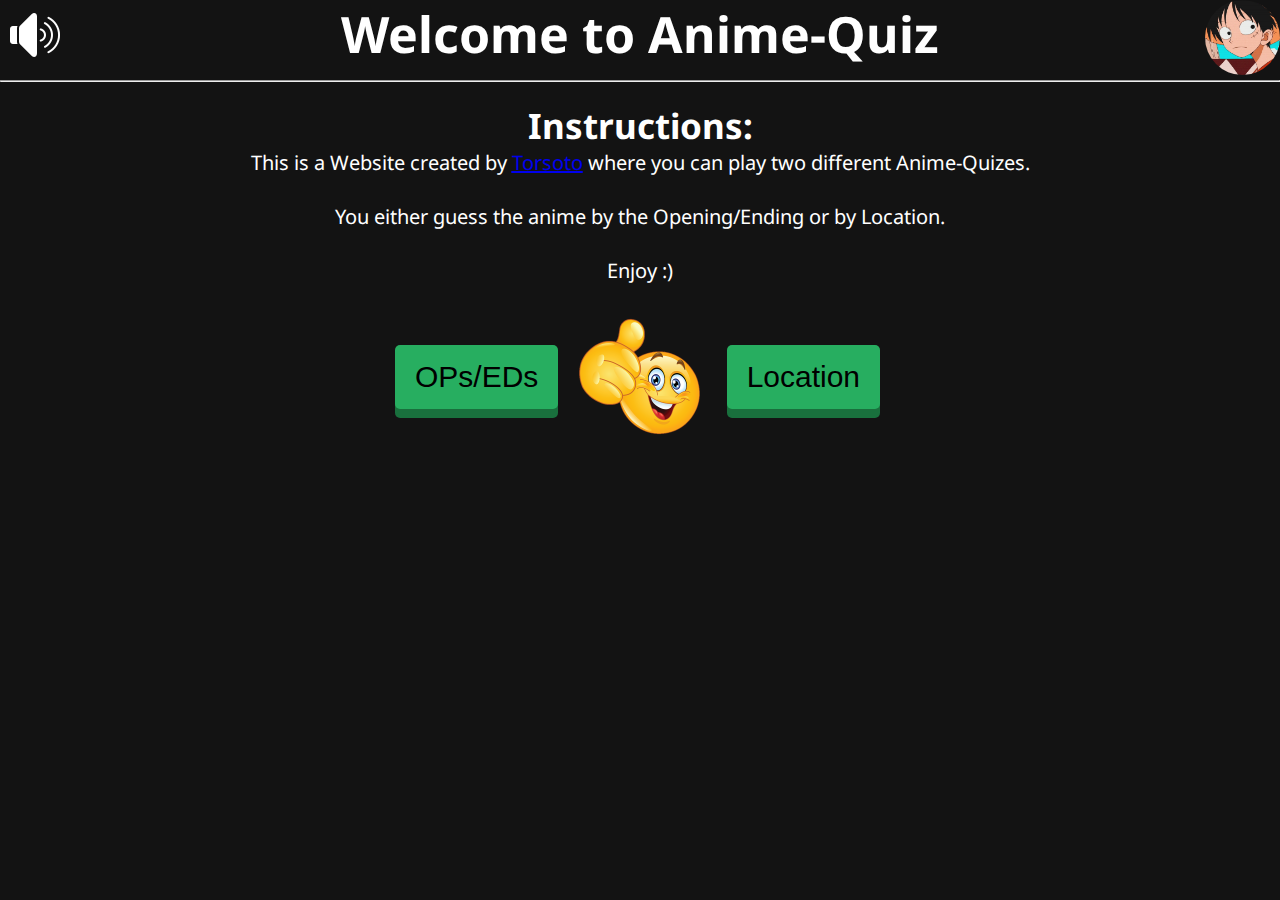
<file: index.html>
<!DOCTYPE html>
<html lang="en">
  <head>
    <meta charset="UTF-8" />
    <meta http-equiv="X-UA-Compatible" content="IE=edge" />
    <meta name="viewport" content="width=device-width, initial-scale=1.0" />
    <title>Anime-Quiz</title>
    <link rel="short icon" type="images/png" href="images/favicon.png" />
    <link rel="stylesheet" href="style.css" />
    <meta name="viewport" content="width=device-width, initial-scale=1.0" />
    <script src="app.js"></script>
  </head>
  <body onload="audioMain.play()">
    <header class="topDiv">
      <div class="topDivElement">
        <img
          id="audioImg"
          src="/images/audioON.png"
          alt="Audio ON/OFF Display"
          title="Turns Audio ON/OFF"
          onclick="audioFunctionMain()"
        />
        <h1>Welcome to Anime-Quiz</h1>
        <div class="profileBox">
          <a
            href="https://github.com/Torsoto"
            title="GitHub-Profile of Torsoto"
            target="_blank"
          >
            <img
              id="profilePic"
              src="/images/LUFFYNR1.jpg"
              alt="Picture of Luffy from OP and anchor to my Github-Profile"
            />
          </a>
        </div>
      </div>
      <hr />
    </header>
    <div class="instructions-box-Outer">
      <div class="instructions-box-Inner">
        <h2>Instructions:</h2>
        <p id="instruction-p">
          This is a Website created by
          <a
            href="https://github.com/Torsoto"
            target="_blank"
            title="Torsoto GitHub Profile"
            ><u>Torsoto</u></a
          >
          where you can play two different Anime-Quizes. <br />
          <br />
          You either guess the anime by the Opening/Ending or by Location.
          <br />
          <br />
          Enjoy :)
        </p>
        <br />
        <div class="buttonDivMain">
          <a href="video.html">
            <button id="Opening-button" class="button" type="button">
              OPs/EDs
            </button>
          </a>
          <img
            id="Emoji"
            class="rotate"
            src="/images/Happy-Emoji-PNG.png"
            alt="rotating Happy-Emoji"
            height="125"
            width="125"
          />
          <a href="location.html">
            <button id="Location-button" class="button" type="button">
              Location
            </button>
          </a>
        </div>
      </div>
    </div>
  </body>
</html>
</file>
<file: style.css>
@import url("https://fonts.googleapis.com/css?family=Noto+Sans&display=swap");

* {
  margin: 0;
  padding: 0;
  box-sizing: border-box;
}

.card {
  display: flex;
  flex-direction: column;
  justify-content: center;
  align-items: center;
  background: #353535;
  font-size: 3rem;
  color: #fff;
  box-shadow: rgba(3, 8, 20, 0.1) 0px 0.15rem 0.5rem,
    rgba(2, 8, 20, 0.1) 0px 0.075rem 0.175rem;
  height: 100%;
  width: 100%;
  border-radius: 4px;
  transition: all 500ms;
  overflow: hidden;

  background-size: cover;
  background-position: center;
  background-repeat: no-repeat;
}

.card:hover {
  box-shadow: rgba(2, 8, 20, 0.1) 0px 0.35em 1.175em,
    rgba(2, 8, 20, 0.08) 0px 0.175em 0.5em;
  transform: translateY(-3px) scale(1.1);
}

body {
  background: rgb(19, 19, 19);
  color: #fff;
  font-family: "Noto Sans", sans-serif;
}

h1 {
  font-size: 50px;
  font-weight: bold;
}

h2 {
  font-size: 35px;
  font-weight: bold;
  text-align: center;
}

.buttonDiv {
  margin-top: 50px;
  border-radius: 5px;
  align-self: center;
  justify-self: center;
  grid-column: 1;
  grid-row: 1;
}

.buttonDivMain {
  display: grid;
  grid-template-columns: repeat(3, 1fr);
  justify-items: center;
  align-items: center;
  width: fit-content;
  margin: auto;
}

.instructions-box-Outer {
  justify-self: center;
  max-width: 100%;
  max-height: 100%;
  align-items: center;
  justify-content: center;
}

.instructions-box-Inner {
  display: grid;
  padding: 20px;
  max-width: 100%;
  max-height: 100%;
  height: auto;
}

@media only screen and (max-width: 768px) {
  h1 {
    font-size: 28px;
    align-self: center;
  }
  #audioImg {
    padding: 10px;
  }
  #profilePic {
    padding: 10px;
  }
  .topDiv {
    padding: 20px;
  }
  #instruction-p {
    font-size: 20px;
  }
  .list {
    font-size: 20px;
  }
}

.mainDiv {
  display: grid;
  margin: auto;
  max-height: 100%;
  min-width: 100%;
  grid-template-rows: 610px 50px 200px;
}

.buttonDivSkip {
  grid-column: 1;
  grid-row: 3;
  justify-self: center;
}

.inputDiv {
  grid-column: 1;
  grid-row: 2;
}

.locInstructions {
  grid-column: 1;
  grid-row: 1;
  justify-self: center;
  height: fit-content;
  font-size: 26px;
}

.hintText {
  grid-column: 1;
  grid-row: 1;
  justify-self: center;
  height: fit-content;
  font-size: 22px;
  text-align: center;
  margin-top: 3.5rem;
  color: white;
  font-weight: 550;
  visibility: hidden;
  white-space: nowrap;
}

.hintBtnDiv {
  grid-column: 1;
  grid-row: 1;
  justify-self: center;
}

#hintBtn {
  visibility: hidden;
  font-size: 15px;
  font-weight: bold;
  cursor: pointer;
  margin-top: 3.5rem;
  padding: 8px 10px;
  outline: none;
  background-color: #27ae60;
  border: none;
  border-radius: 5px;
  box-shadow: 0 7px #19703d;
}

#hintBtn:hover {
  background-color: #2ecc71;
}

#hintBtn:active {
  background-color: #2ecc71;
  box-shadow: 0 5px #19703d;
  transform: translateY(4px);
}

#skipBtn {
  font-size: 15px;
  font-weight: bold;
  cursor: pointer;
  margin-top: 18px;
  padding: 8px 10px;
  outline: none;
  background-color: #27ae60;
  border: none;
  border-radius: 5px;
  box-shadow: 0 7px #19703d;
  visibility: hidden;
}

#skipBtn:hover {
  background-color: #2ecc71;
}

#skipBtn:active {
  background-color: #2ecc71;
  box-shadow: 0 5px #19703d;
  transform: translateY(4px);
}

.timer {
  height: 45px;
  width: 100%;
  background: linear-gradient(to bottom, rgb(0, 255, 42), rgb(0, 73, 18));
  justify-self: center;
  grid-row: 1;
  grid-column: 1;
  transform-origin: left center;
  visibility: hidden;
}

.timer.start {
  animation: timer calc(var(--duration) * 1s) steps(var(--duration)) forwards;
}

@keyframes timer {
  to {
    /* More performant than animating `width` */
    transform: scaleX(0);
  }
}

.fail {
  font-size: 16px;
  color: rgb(212, 0, 42);
  justify-self: center;
  grid-row: 2;
  grid-column: 1;
  margin-bottom: 32px;
  align-self: center;
  visibility: hidden;
}

.win {
  font-size: 16px;
  color: #2ecc71;
  grid-column: 1;
  grid-row: 2;
  margin-bottom: 32px;
  align-self: center;
  justify-self: center;
  visibility: hidden;
}

.score {
  font-size: 70px;
  justify-self: center;
  grid-row: 1;
  grid-column: 1;
  align-self: center;
  visibility: hidden;
}

form {
  margin-top: 1.5rem;
  text-align: center;
  visibility: hidden;
}

.counter {
  font-size: 100px;
  grid-row: 1;
  grid-column: 1;
  align-self: center;
  justify-self: center;
  visibility: hidden;
}

#luffy {
  border-radius: 2.5%;
  height: 200px;
  width: 350px;
  grid-column: 1;
  grid-row: 1;
  justify-self: center;
  align-self: flex-end;
  visibility: hidden;
}

#startBtn {
  font-size: 35px;
  cursor: pointer;
}

#location {
  outline: none;
  border: none;
  font-size: 18px;
  border-radius: 5px;
  padding: 5px 10px;
}

#location::placeholder {
  opacity: 50%;
}

#Img {
  grid-row: 1;
  grid-column: 1;
  margin-top: 6.5rem;
  justify-self: center;
  height: 500px;
  width: 900px;
  visibility: hidden;
  border-radius: 10px;
}

#homeBtn {
  cursor: pointer;
}

.homeBtn {
  grid-row: 1;
  grid-column: 1;
  height: 50px;
  width: 50px;
  margin-top: 8px;
}

#instruction-p {
  text-align: center;
  font-size: 20px;
}

#HF {
  font-size: 20px;
  text-align: center;
}

#Emoji {
  margin: 5%;
}
#Location-button {
  font-size: 30px;
  cursor: pointer;
}

#Opening-button {
  font-size: 30px;
  cursor: pointer;
}

#audioImg {
  cursor: pointer;
  margin-top: 10px;
  margin-left: 10px;
  height: 50px;
  width: 50px;
}

#audioImgLoc {
  cursor: pointer;
  margin-top: 10px;
  margin-left: 10px;
  height: 50px;
  width: 50px;
  margin-left: 75px;
  margin-top: 15px;
  grid-column: 1;
  grid-row: 1;
}

#musicDiv {
  border: 5px;
  margin: auto;
  height: 100px;
  width: 100px;
}

#profilePic {
  align-self: center;
  justify-self: end;
  height: 75px;
  width: 75px;
  border-radius: 50%;
  cursor: pointer;
}

.topDiv {
  display: grid;
  max-width: 100%;
  max-height: 100%;
}

.topDivElement {
  display: inline-grid;
  white-space: nowrap;
  grid-template-columns: repeat(3, 1fr);
  text-align: end;
}

.rotate {
  animation: rotation 3s infinite linear;
}

@keyframes rotation {
  from {
    transform: rotate(0deg);
  }
  to {
    transform: rotate(359deg);
  }
}

.button {
  padding: 15px 20px;
  outline: none;
  background-color: #27ae60;
  border: none;
  border-radius: 5px;
  box-shadow: 0 9px #19703d;
}

.button:hover {
  background-color: #2ecc71;
}

.button:active {
  background-color: #2ecc71;
  box-shadow: 0 5px #19703d;
  transform: translateY(4px);
}
</file>
